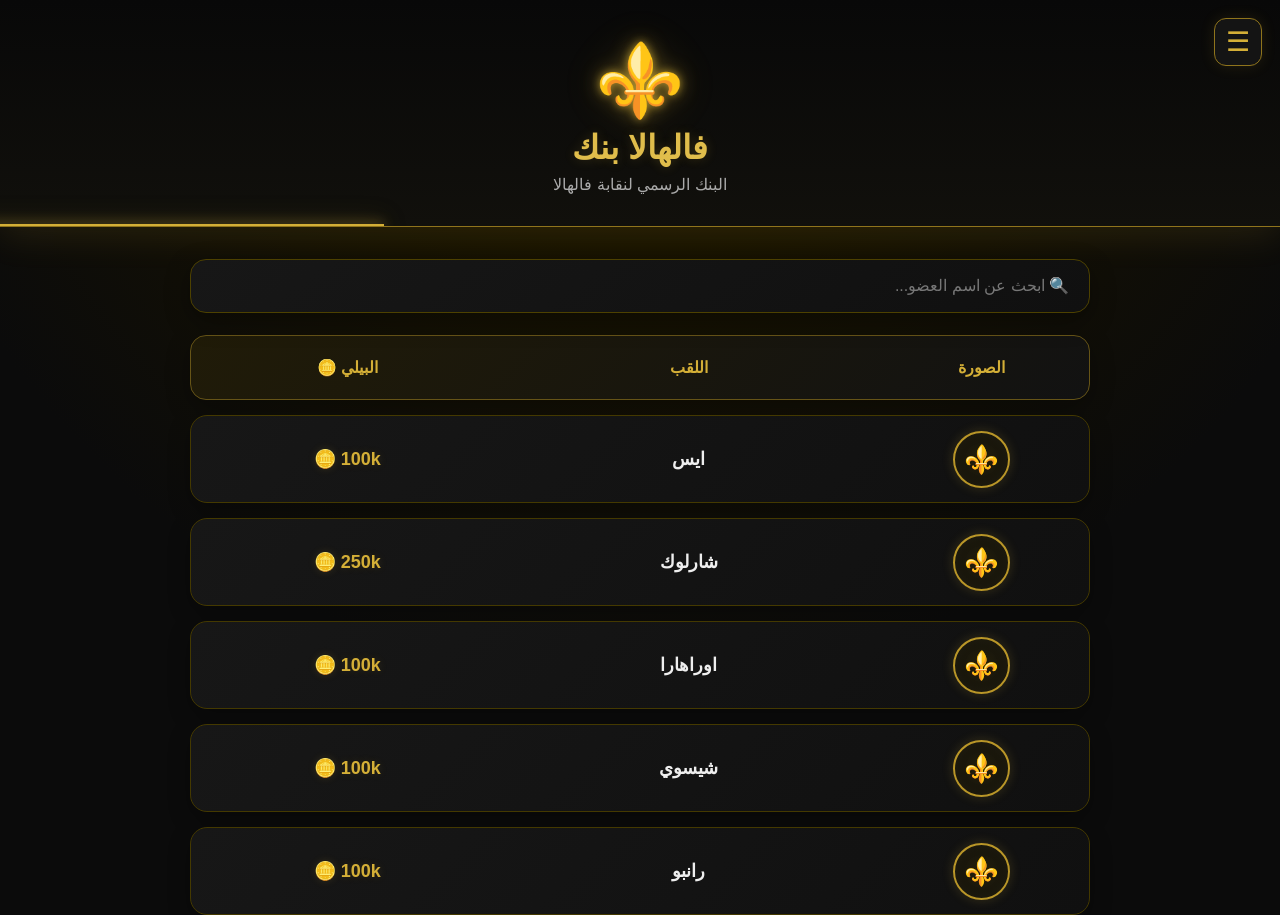
<file: index.html>
<!DOCTYPE html>
<html lang="ar" dir="rtl">

<head>

<meta charset="UTF-8">

<meta
    name="viewport"
    content="width=device-width, initial-scale=1.0"
>

<title>فالهالا بنك</title>

<link rel="stylesheet" href="style.css">

<style>

#memberModal {
    display: none !important;
}

#memberModal.open {
    display: flex !important;
}

.member-image img {
    width: 57px;
    height: 57px;
    object-fit: cover;
    border-radius: 50%;
    border: 2px solid #b99628;
}

.modal-image img {
    width: 100%;
    height: 100%;
    object-fit: cover;
    border-radius: 18px;
}

</style>

</head>


<body>


<!-- =========================
     القائمة
========================= -->

<button
    id="menuBtn"
    class="menu-btn"
    type="button"
>
    ☰
</button>


<div
    id="sideMenu"
    class="side-menu"
>

    <div class="side-menu-title">
        ⚜️ فالهالا
    </div>

    <a
        href="index.html"
        class="side-menu-item"
    >
        🪙 بنك فالهالا
    </a>

    <a
        href="admin.html"
        class="side-menu-item"
    >
        ⚜️ إدارة فالهالا
    </a>

    <a
        href="edit-bank.html"
        class="side-menu-item"
    >
        ⚙️ إدارة تعديل البنك
    </a>

</div>


<!-- =========================
     الرأس
========================= -->

<header class="hero">

    <div class="logo">
        ⚜️
    </div>

    <h1>
        فالهالا بنك
    </h1>

    <p>
        البنك الرسمي لنقابة فالهالا
    </p>

</header>


<main>


<!-- =========================
     البحث
========================= -->

<section class="search-section">

    <input
        type="text"
        id="searchInput"
        placeholder="🔍 ابحث عن اسم العضو..."
        autocomplete="off"
    >

</section>


<!-- =========================
     البنك
========================= -->

<section class="bank-section">

    <div
        class="bank-table"
        id="bankTable"
    >

        <div class="bank-header">

            <div>
                الصورة
            </div>

            <div>
                اللقب
            </div>

            <div>
                البيلي 🪙
            </div>

        </div>


        <div id="membersList"></div>

    </div>

</section>

</main>


<!-- =========================
     نافذة العضو
========================= -->

<div
    id="memberModal"
    class="modal"
>

    <div class="modal-box">

        <button
            id="closeModal"
            class="close-modal"
            type="button"
        >
            ×
        </button>


        <div
            id="modalImage"
            class="modal-image"
        >
            ⚜️
        </div>


        <div class="modal-info">

            <p>

                <strong>
                    اللقب :-
                </strong>

                <span id="modalName">
                    ---
                </span>

            </p>


            <p>

                <strong>
                    الرصيد :-
                </strong>

                <span id="modalMoney">
                    ---
                </span>

            </p>

        </div>


        <!-- =========================
             آخر عمليات الشراء
        ========================= -->

        <div class="transactions">

            <div
                id="transactionsTitle"
                class="transactions-title"
                role="button"
                tabindex="0"
            >

                <span>
                    آخر عمليات الشراء
                </span>

                <span id="arrow">
                    ▼
                </span>

            </div>


            <div
                id="transactionsList"
                class="transactions-list"
            >

                <div class="no-transactions">
                    لا توجد أي عمليات شراء
                </div>

            </div>

        </div>

    </div>

</div>


<script>


/* =====================================
   الأعضاء الأساسيون
===================================== */

const DEFAULT_MEMBERS = {

    "ايس": {
        money: 100,
        image: "⚜️",
        purchases: []
    },

    "شارلوك": {
        money: 250,
        image: "⚜️",
        purchases: []
    },

    "اوراهارا": {
        money: 100,
        image: "⚜️",
        purchases: []
    },

    "شيسوي": {
        money: 100,
        image: "⚜️",
        purchases: []
    },

    "رانبو": {
        money: 100,
        image: "⚜️",
        purchases: []
    }

};


/* =====================================
   قراءة البيانات
===================================== */

let members = {};

try {

    const saved =
        localStorage.getItem(
            "valhallaMembers"
        );


    if (saved) {

        const parsed =
            JSON.parse(saved);


        if (
            parsed &&
            typeof parsed === "object" &&
            !Array.isArray(parsed)
        ) {

            members = parsed;

        }

    }

} catch (error) {

    members = {};

}


/* =====================================
   إصلاح البيانات
===================================== */

Object.keys(members).forEach(
    function(name) {

        if (
            typeof members[name] === "number"
        ) {

            members[name] = {

                money: members[name],

                image: "⚜️",

                purchases: []

            };

        }


        if (
            !members[name] ||
            typeof members[name] !== "object"
        ) {

            delete members[name];

            return;

        }


        if (
            typeof members[name].money !== "number"
        ) {

            members[name].money = 0;

        }


        if (!members[name].image) {

            members[name].image = "⚜️";

        }


        if (
            !Array.isArray(
                members[name].purchases
            )
        ) {

            members[name].purchases = [];

        }

    }
);


/* =====================================
   ضمان وجود الأعضاء الأساسيين
===================================== */

Object.keys(DEFAULT_MEMBERS).forEach(
    function(name) {

        if (!members[name]) {

            members[name] = {

                money:
                    DEFAULT_MEMBERS[name].money,

                image:
                    DEFAULT_MEMBERS[name].image,

                purchases: []

            };

        }

    }
);


/* =====================================
   حفظ البيانات
===================================== */

function saveMembers() {

    localStorage.setItem(
        "valhallaMembers",
        JSON.stringify(members)
    );

}


saveMembers();


/* =====================================
   تنسيق البيلي
===================================== */

function formatMoney(money) {

    money = Number(money) || 0;


    if (money < 1000) {

        return money + "k";

    }


    if (money < 1000000) {

        return cleanNumber(
            money / 1000
        ) + "M";

    }


    return cleanNumber(
        money / 1000000
    ) + "B";

}


function cleanNumber(number) {

    return Number(
        number.toFixed(3)
    ).toString();

}


/* =====================================
   صورة العضو
===================================== */

function createImage(image) {

    if (
        !image ||
        image === "⚜️"
    ) {

        return `
            <div class="member-image">
                <span>⚜️</span>
            </div>
        `;

    }


    return `
        <div class="member-image">
            <img
                src="${image}"
                alt="صورة العضو"
                onerror="this.style.display='none'; this.parentElement.innerHTML='<span>⚜️</span>';"
            >
        </div>
    `;

}


/* =====================================
   حذف عمليات الشراء بعد 24 ساعة
===================================== */

function cleanOldPurchases() {

    const now = Date.now();

    const twentyFourHours =
        24 * 60 * 60 * 1000;

    let changed = false;


    Object.keys(members).forEach(
        function(name) {

            if (
                !Array.isArray(
                    members[name].purchases
                )
            ) {

                members[name].purchases = [];

                changed = true;

                return;

            }


            const oldLength =
                members[name].purchases.length;


            members[name].purchases =
                members[name].purchases.filter(
                    function(purchase) {

                        /*
                         * العمليات القديمة التي
                         * لا تحتوي على وقت تبقى.
                         */

                        if (
                            !purchase.timestamp
                        ) {

                            return true;

                        }


                        return (
                            now -
                            Number(
                                purchase.timestamp
                            )
                        ) < twentyFourHours;

                    }
                );


            if (
                members[name].purchases.length
                !== oldLength
            ) {

                changed = true;

            }

        }
    );


    if (changed) {

        saveMembers();

    }

}


/* =====================================
   عرض الأعضاء
===================================== */

function renderMembers() {

    const list =
        document.getElementById(
            "membersList"
        );


    if (!list) {
        return;
    }


    list.innerHTML = "";


    Object.keys(members).forEach(
        function(name) {

            const member =
                members[name];


            const row =
                document.createElement(
                    "div"
                );


            row.className =
                "member-row";


            row.dataset.name =
                name;


            row.innerHTML = `

                ${createImage(
                    member.image
                )}

                <div class="member-name">
                    ${name}
                </div>

                <div class="member-money">
                    ${formatMoney(
                        member.money
                    )}
                    🪙
                </div>

            `;


            row.onclick =
                function() {

                    openMember(name);

                };


            list.appendChild(row);

        }
    );

}


/* =====================================
   عرض عمليات الشراء
===================================== */

function renderPurchases(member) {

    const list =
        document.getElementById(
            "transactionsList"
        );


    list.innerHTML = "";


    const purchases =
        Array.isArray(member.purchases)
        ? member.purchases
        : [];


    if (purchases.length === 0) {

        list.innerHTML = `
            <div class="no-transactions">
                لا توجد أي عمليات شراء
            </div>
        `;

        return;

    }


    purchases
    .slice()
    .reverse()
    .forEach(
        function(purchase) {

            const item =
                document.createElement(
                    "div"
                );


            item.className =
                "transaction-item";


            item.style.padding =
                "10px";


            item.style.marginBottom =
                "8px";


            item.style.borderBottom =
                "1px solid rgba(212,175,55,0.2)";


            item.innerHTML = `

                <strong>
                    ${purchase.name}
                </strong>

                <br>

                السعر:
                ${formatMoney(
                    purchase.price
                )}
                🪙

                <br>

                <small>
                    ${purchase.date}
                </small>

            `;


            list.appendChild(item);

        }
    );

}


/* =====================================
   فتح العضو
===================================== */

function openMember(name) {

    cleanOldPurchases();


    const member =
        members[name];


    if (!member) {
        return;
    }


    document
    .getElementById(
        "modalName"
    )
    .textContent =
        name;


    document
    .getElementById(
        "modalMoney"
    )
    .textContent =
        formatMoney(
            member.money
        ) + " 🪙";


    /* الصورة */

    const modalImage =
        document.getElementById(
            "modalImage"
        );


    modalImage.innerHTML = "";


    if (
        member.image &&
        member.image !== "⚜️"
    ) {

        const img =
            document.createElement(
                "img"
            );


        img.src =
            member.image;


        img.alt =
            "صورة " + name;


        img.onerror =
            function() {

                modalImage.innerHTML =
                    "⚜️";

            };


        modalImage.appendChild(
            img
        );

    } else {

        modalImage.textContent =
            "⚜️";

    }


    /* عمليات الشراء */

    renderPurchases(member);


    /* فتح النافذة */

    const modal =
        document.getElementById(
            "memberModal"
        );


    modal.classList.add("open");

    modal.style.display = "flex";


    /* العمليات مغلقة بالبداية */

    document
    .getElementById(
        "transactionsList"
    )
    .style.display =
        "none";


    document
    .getElementById(
        "arrow"
    )
    .style.transform =
        "rotate(0deg)";

}


/* =====================================
   إغلاق النافذة
===================================== */

function closeMemberModal() {

    const modal =
        document.getElementById(
            "memberModal"
        );


    modal.classList.remove("open");

    modal.style.display = "none";

}


document
.getElementById(
    "closeModal"
)
.onclick =
    function(event) {

        event.stopPropagation();

        closeMemberModal();

    };


/* الضغط خارج النافذة */

document
.getElementById(
    "memberModal"
)
.onclick =
    function(event) {

        if (
            event.target === this
        ) {

            closeMemberModal();

        }

    };


/* =====================================
   زر آخر عمليات الشراء
===================================== */

const transactionsTitle =
    document.getElementById(
        "transactionsTitle"
    );


const transactionsList =
    document.getElementById(
        "transactionsList"
    );


const arrow =
    document.getElementById(
        "arrow"
    );


transactionsList.style.display =
    "none";


transactionsTitle.onclick =
    function() {

        cleanOldPurchases();


        const memberName =
            document
            .getElementById(
                "modalName"
            )
            .textContent;


        const member =
            members[memberName];


        if (
            transactionsList.style.display ===
            "none"
        ) {

            if (member) {

                renderPurchases(member);

            }


            transactionsList.style.display =
                "block";


            arrow.style.transform =
                "rotate(180deg)";

        } else {

            transactionsList.style.display =
                "none";


            arrow.style.transform =
                "rotate(0deg)";

        }

    };


/* =====================================
   البحث
===================================== */

document
.getElementById(
    "searchInput"
)
.oninput =
    function() {

        const search =
            this.value
            .trim()
            .toLowerCase();


        const rows =
            document.querySelectorAll(
                ".member-row"
            );


        rows.forEach(
            function(row) {

                const name =
                    row.dataset.name
                    .toLowerCase();


                row.style.display =
                    name.includes(search)
                    ? "grid"
                    : "none";

            }
        );

    };


/* =====================================
   القائمة الجانبية
===================================== */

const menuBtn =
    document.getElementById(
        "menuBtn"
    );


const sideMenu =
    document.getElementById(
        "sideMenu"
    );


menuBtn.onclick =
    function(event) {

        event.stopPropagation();

        sideMenu.classList.toggle(
            "active"
        );

    };


sideMenu.onclick =
    function(event) {

        event.stopPropagation();

    };


document.onclick =
    function() {

        sideMenu.classList.remove(
            "active"
        );

    };


/* =====================================
   تنظيف العمليات القديمة
===================================== */

cleanOldPurchases();


/* =====================================
   تشغيل البنك
===================================== */

renderMembers();


</script>

</body>

</html>
</file>
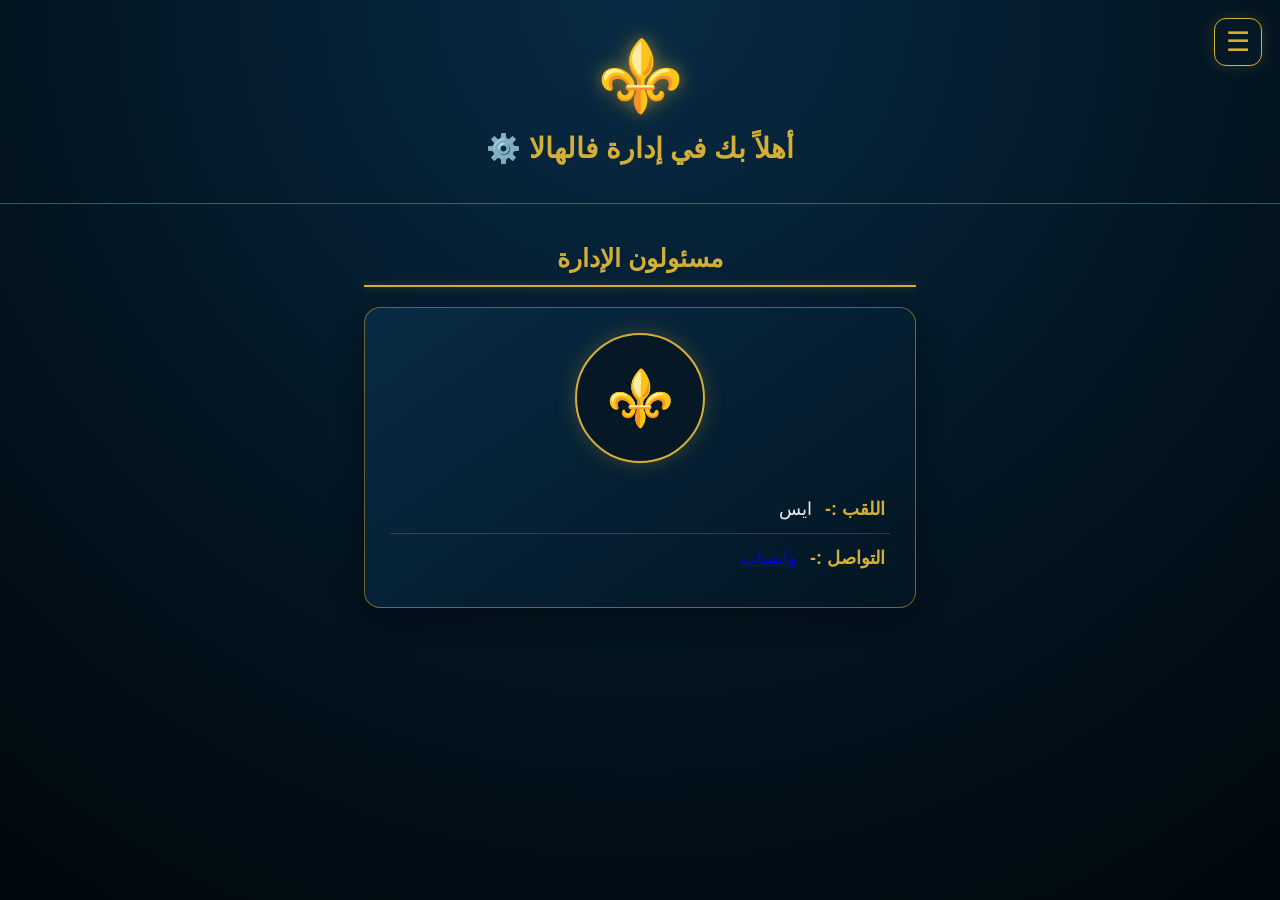
<file: admin.html>
<!DOCTYPE html>
<html lang="ar" dir="rtl">

<head>
    <meta charset="UTF-8">
    <meta name="viewport" content="width=device-width, initial-scale=1.0">

    <title>إدارة فالهالا</title>

    <link rel="stylesheet" href="admin-style.css">
</head>

<body>


    <!-- =========================
         زر القائمة
    ========================== -->

    <button id="adminMenuBtn" class="admin-menu-btn" type="button">
        ☰
    </button>


    <!-- =========================
         القائمة
    ========================== -->

    <div id="adminSideMenu" class="admin-side-menu">

        <div class="admin-side-menu-title">
            ⚜️ فالهالا
        </div>

        <a href="index.html" class="admin-side-menu-item">
            🪙 بنك فالهالا
        </a>

        <a href="admin.html" class="admin-side-menu-item">
            ⚜️ إدارة فالهالا
        </a>

        <a href="edit-bank.html" class="admin-side-menu-item">
            ⚙️ إدارة تعديل البنك
        </a>

    </div>


    <!-- =========================
         الترحيب
    ========================== -->

    <header class="admin-hero">

        <div class="admin-logo">
            ⚜️
        </div>

        <h1>
            أهلاً بك في إدارة فالهالا ⚙️
        </h1>

    </header>


    <!-- =========================
         المحتوى
    ========================== -->

    <main>

        <!-- =========================
             مسؤولون الإدارة
        ========================== -->

        <section class="admins-section">

            <h2>
                مسئولون الإدارة
            </h2>


            <div class="admin-card">

                <div class="admin-image">
                    ⚜️
                </div>


                <div class="admin-info">

                    <p>
                        <strong>اللقب :-</strong>
                        <span>ايس</span>
                    </p>

                    <p>
                        <strong>التواصل :-</strong>
                        <a href="https://wa.me/9647714888752"
                           target="_blank"
                           rel="noopener noreferrer">
                            واتساب
                        </a>
                    </p>

                </div>

            </div>

        </section>

    </main>


    <!-- =========================
         تشغيل القائمة
    ========================== -->

    <script>

        const adminMenuBtn =
            document.getElementById("adminMenuBtn");

        const adminSideMenu =
            document.getElementById("adminSideMenu");


        adminMenuBtn.addEventListener("click", function(event) {

            event.stopPropagation();

            adminSideMenu.classList.toggle("active");

        });


        adminSideMenu.addEventListener("click", function(event) {

            event.stopPropagation();

        });


        document.addEventListener("click", function() {

            adminSideMenu.classList.remove("active");

        });

    </script>

</body>

</html>
</file>
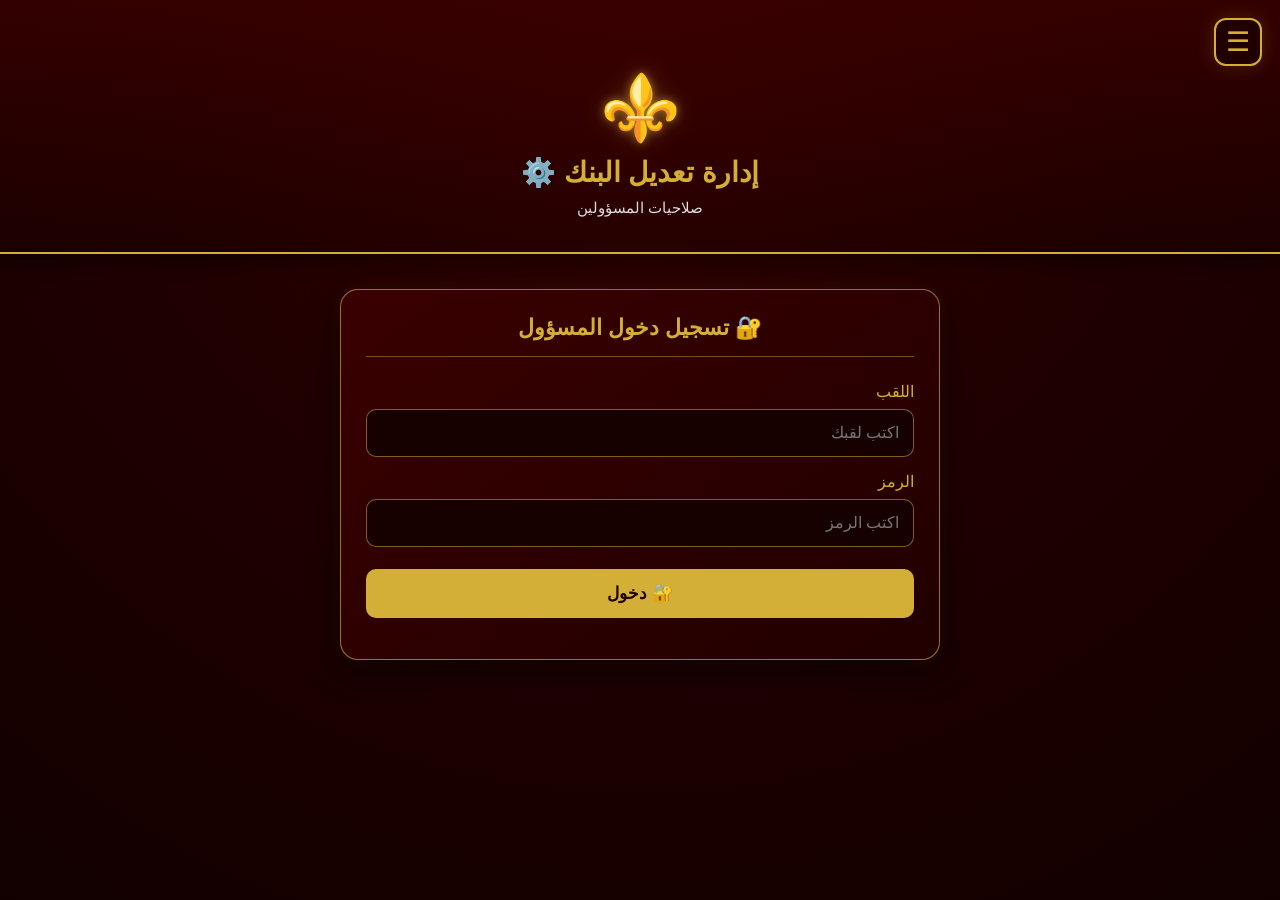
<file: edit-bank.html>
<!DOCTYPE html>
<html lang="ar" dir="rtl">

<head>

    <meta charset="UTF-8">

    <meta
        name="viewport"
        content="width=device-width, initial-scale=1.0"
    >

    <title>
        إدارة تعديل البنك
    </title>

    <link
        rel="stylesheet"
        href="edit-bank-style.css"
    >

</head>

<body>


<button
    id="menuBtn"
    class="menu-btn"
    type="button"
>
    ☰
</button>


<div
    id="sideMenu"
    class="side-menu"
>

    <div class="side-menu-title">
        ⚜️ فالهالا
    </div>

    <a
        href="index.html"
        class="side-menu-item"
    >
        🪙 بنك فالهالا
    </a>

    <a
        href="admin.html"
        class="side-menu-item"
    >
        ⚜️ إدارة فالهالا
    </a>

    <a
        href="edit-bank.html"
        class="side-menu-item"
    >
        ⚙️ إدارة تعديل البنك
    </a>

</div>


<header class="hero">

    <div class="logo">
        ⚜️
    </div>

    <h1>
        إدارة تعديل البنك ⚙️
    </h1>

    <p>
        صلاحيات المسؤولين
    </p>

</header>


<main>


<!-- =====================================
     تسجيل الدخول
===================================== -->

<section
    id="loginSection"
    class="edit-section"
>

    <h2>
        🔐 تسجيل دخول المسؤول
    </h2>


    <label for="adminName">
        اللقب
    </label>

    <input
        type="text"
        id="adminName"
        placeholder="اكتب لقبك"
        autocomplete="off"
    >


    <label for="adminCode">
        الرمز
    </label>

    <input
        type="password"
        id="adminCode"
        placeholder="اكتب الرمز"
        autocomplete="off"
    >


    <button
        id="loginBtn"
        class="purchase-button"
        type="button"
    >
        🔐 دخول
    </button>


    <p
        id="loginMessage"
        style="
            text-align:center;
            margin-top:15px;
            color:#d4af37;
        "
    ></p>

</section>


<div
    id="bankControls"
    style="display:none;"
>


<!-- =====================================
     إضافة عضو
===================================== -->

<section class="edit-section">

    <h2>
        👤 إضافة عضو
    </h2>


    <label for="newMemberName">
        لقب العضو
    </label>

    <input
        type="text"
        id="newMemberName"
        placeholder="مثال: لوفي"
        autocomplete="off"
    >


    <label for="newMemberMoney">
        الرصيد الابتدائي
    </label>

    <input
        type="number"
        id="newMemberMoney"
        placeholder="مثال: 100"
        min="0"
    >


    <label for="newMemberImage">
        صورة العضو 📷
    </label>

    <!-- اختيار صورة من الجهاز -->
    <input
        type="file"
        id="newMemberImage"
        accept="image/*"
    >


    <button
        id="addMember"
        class="purchase-button"
        type="button"
    >
        ➕ إضافة العضو
    </button>


    <p
        style="
            text-align:center;
            color:#aaa;
            margin-top:15px;
            font-size:14px;
        "
    >
        اختر صورة العضو من جهازك.
        <br>
        إذا لم تختر صورة سيتم وضع ⚜️ تلقائياً.
    </p>

</section>


<!-- =====================================
     حذف عضو
===================================== -->

<section class="edit-section">

    <h2>
        🗑️ حذف عضو
    </h2>


    <label for="deleteMember">
        اختر العضو
    </label>


    <select id="deleteMember"></select>


    <button
        id="deleteMemberBtn"
        class="purchase-button"
        type="button"
    >
        🗑️ حذف العضو
    </button>


    <p
        style="
            text-align:center;
            color:#aaa;
            margin-top:15px;
            font-size:14px;
        "
    >
        ⚠️ حذف العضو يحذف رصيده
        وعمليات الشراء الخاصة به.
    </p>

</section>


<!-- =====================================
     تعديل البيلي
===================================== -->

<section class="edit-section">

    <h2>
        🪙 تعديل البيلي
    </h2>


    <label for="memberSelect">
        اختر العضو
    </label>


    <select id="memberSelect"></select>


    <label for="moneyAmount">
        المبلغ
    </label>


    <input
        type="number"
        id="moneyAmount"
        placeholder="مثال: 50"
        min="1"
    >


    <div class="money-buttons">

        <button
            id="addMoney"
            type="button"
        >
            ➕ إضافة بيلي
        </button>


        <button
            id="removeMoney"
            type="button"
        >
            ➖ خصم بيلي
        </button>

    </div>

</section>


<!-- =====================================
     المشتريات
===================================== -->

<section class="edit-section">

    <h2>
        🛒 إضافة عملية شراء
    </h2>


    <label for="purchaseMember">
        اختر العضو
    </label>


    <select id="purchaseMember"></select>


    <label for="purchaseName">
        اسم المشتريات
    </label>


    <input
        type="text"
        id="purchaseName"
        placeholder="مثال: رتبة VIP"
    >


    <label for="purchasePrice">
        السعر
    </label>


    <input
        type="number"
        id="purchasePrice"
        placeholder="مثال: 50"
        min="1"
    >


    <button
        id="addPurchase"
        class="purchase-button"
        type="button"
    >
        🛒 إضافة العملية
    </button>

</section>


</div>

</main>


<script>


/* =====================================
   المسؤولون
===================================== */

const ADMINS = {

    "ايس": "4608",

    "شارلوك": "1324",

    "شيسوي": "4321"

};


/* =====================================
   الأعضاء الأساسيون
===================================== */

const DEFAULT_MEMBERS = {

    "ايس": {
        money: 100,
        image: "⚜️",
        purchases: []
    },

    "شارلوك": {
        money: 250,
        image: "⚜️",
        purchases: []
    },

    "اوراهارا": {
        money: 100,
        image: "⚜️",
        purchases: []
    },

    "شيسوي": {
        money: 100,
        image: "⚜️",
        purchases: []
    },

    "رانبو": {
        money: 100,
        image: "⚜️",
        purchases: []
    }

};


/* =====================================
   تحميل البيانات
===================================== */

let members = null;


try {

    members =
        JSON.parse(
            localStorage.getItem(
                "valhallaMembers"
            )
        );

} catch (error) {

    members = null;

}


if (
    !members ||
    typeof members !== "object" ||
    Array.isArray(members)
) {

    members = {};

}


/* =====================================
   إعادة الأعضاء الأساسيين
===================================== */

Object.keys(DEFAULT_MEMBERS).forEach(
    function(name) {

        if (!members[name]) {

            members[name] = {
                ...DEFAULT_MEMBERS[name]
            };

        }

    }
);


/* =====================================
   إصلاح البيانات
===================================== */

Object.keys(members).forEach(
    function(name) {

        if (
            typeof members[name] === "number"
        ) {

            members[name] = {

                money:
                    members[name],

                image:
                    "⚜️",

                purchases:
                    []

            };

        }


        if (
            !members[name] ||
            typeof members[name] !== "object"
        ) {

            delete members[name];

            return;

        }


        if (
            typeof members[name].money !==
            "number"
        ) {

            members[name].money = 0;

        }


        if (!members[name].image) {

            members[name].image =
                "⚜️";

        }


        if (
            !Array.isArray(
                members[name].purchases
            )
        ) {

            members[name].purchases = [];

        }

    }
);


/* =====================================
   حفظ
===================================== */

function saveMembers() {

    localStorage.setItem(
        "valhallaMembers",
        JSON.stringify(members)
    );

}


saveMembers();


/* =====================================
   تحديث القوائم
===================================== */

function updateMemberSelects() {

    const selects = [

        document.getElementById(
            "memberSelect"
        ),

        document.getElementById(
            "purchaseMember"
        ),

        document.getElementById(
            "deleteMember"
        )

    ];


    selects.forEach(
        function(select) {

            if (!select) {
                return;
            }


            select.innerHTML = "";


            Object.keys(members).forEach(
                function(name) {

                    const option =
                        document.createElement(
                            "option"
                        );


                    option.value =
                        name;


                    option.textContent =
                        name;


                    select.appendChild(
                        option
                    );

                }
            );

        }
    );

}


/* =====================================
   تسجيل الدخول
===================================== */

const loginBtn =
    document.getElementById(
        "loginBtn"
    );


const loginSection =
    document.getElementById(
        "loginSection"
    );


const bankControls =
    document.getElementById(
        "bankControls"
    );


const loginMessage =
    document.getElementById(
        "loginMessage"
    );


loginBtn.addEventListener(
    "click",
    function() {

        const name =
            document
            .getElementById(
                "adminName"
            )
            .value
            .trim();


        const code =
            document
            .getElementById(
                "adminCode"
            )
            .value
            .trim();


        if (
            ADMINS[name] &&
            ADMINS[name] === code
        ) {

            loginSection.style.display =
                "none";


            bankControls.style.display =
                "block";


            updateMemberSelects();


            loginMessage.textContent = "";


        } else {

            loginMessage.textContent =
                "❌ اللقب أو الرمز غير صحيح";

        }

    }
);


/* =====================================
   تحويل الصورة إلى Base64
===================================== */

function readImageAsDataURL(file) {

    return new Promise(
        function(resolve, reject) {

            if (!file) {

                resolve("⚜️");

                return;

            }


            const reader =
                new FileReader();


            reader.onload =
                function(event) {

                    resolve(
                        event.target.result
                    );

                };


            reader.onerror =
                function() {

                    reject(
                        new Error(
                            "تعذر قراءة الصورة"
                        )
                    );

                };


            reader.readAsDataURL(file);

        }
    );

}


/* =====================================
   إضافة عضو
===================================== */

document
.getElementById("addMember")
.addEventListener(
    "click",
    async function() {

        const name =
            document
            .getElementById(
                "newMemberName"
            )
            .value
            .trim();


        const money =
            Number(
                document
                .getElementById(
                    "newMemberMoney"
                )
                .value
            );


        const imageFile =
            document
            .getElementById(
                "newMemberImage"
            )
            .files[0];


        if (!name) {

            alert(
                "❌ اكتب لقب العضو"
            );

            return;

        }


        if (members[name]) {

            alert(
                "❌ هذا العضو موجود بالفعل"
            );

            return;

        }


        if (
            isNaN(money) ||
            money < 0
        ) {

            alert(
                "❌ اكتب رصيد صحيح"
            );

            return;

        }


        let image = "⚜️";


        try {

            image =
                await readImageAsDataURL(
                    imageFile
                );

        } catch (error) {

            alert(
                "❌ حدث خطأ أثناء قراءة الصورة"
            );

            return;

        }


        members[name] = {

            money: money,

            image: image,

            purchases: []

        };


        saveMembers();

        updateMemberSelects();


        document
        .getElementById(
            "newMemberName"
        )
        .value = "";


        document
        .getElementById(
            "newMemberMoney"
        )
        .value = "";


        document
        .getElementById(
            "newMemberImage"
        )
        .value = "";


        alert(
            "✅ تمت إضافة العضو\n\n" +
            "اللقب: " +
            name
        );

    }
);


/* =====================================
   حذف عضو
===================================== */

document
.getElementById(
    "deleteMemberBtn"
)
.addEventListener(
    "click",
    function() {

        const name =
            document
            .getElementById(
                "deleteMember"
            )
            .value;


        if (!name) {

            alert(
                "❌ لا يوجد عضو محدد"
            );

            return;

        }


        if (
            !confirm(
                "⚠️ هل أنت متأكد من حذف " +
                name +
                "؟\n\n" +
                "سيتم حذف رصيده وعمليات الشراء الخاصة به."
            )
        ) {

            return;

        }


        delete members[name];


        saveMembers();

        updateMemberSelects();


        alert(
            "✅ تم حذف العضو " +
            name
        );

    }
);


/* =====================================
   إضافة بيلي
===================================== */

document
.getElementById(
    "addMoney"
)
.addEventListener(
    "click",
    function() {

        const member =
            document
            .getElementById(
                "memberSelect"
            )
            .value;


        const amount =
            Number(
                document
                .getElementById(
                    "moneyAmount"
                )
                .value
            );


        if (
            !amount ||
            amount <= 0
        ) {

            alert(
                "❌ اكتب مبلغ صحيح"
            );

            return;

        }


        if (!members[member]) {

            alert(
                "❌ العضو غير موجود"
            );

            return;

        }


        members[member].money +=
            amount;


        saveMembers();


        alert(
            "✅ تم إضافة " +
            amount +
            "k بيلي إلى " +
            member
        );


        document
        .getElementById(
            "moneyAmount"
        )
        .value = "";

    }
);


/* =====================================
   خصم بيلي
===================================== */

document
.getElementById(
    "removeMoney"
)
.addEventListener(
    "click",
    function() {

        const member =
            document
            .getElementById(
                "memberSelect"
            )
            .value;


        const amount =
            Number(
                document
                .getElementById(
                    "moneyAmount"
                )
                .value
            );


        if (
            !amount ||
            amount <= 0
        ) {

            alert(
                "❌ اكتب مبلغ صحيح"
            );

            return;

        }


        if (!members[member]) {

            alert(
                "❌ العضو غير موجود"
            );

            return;

        }


        if (
            members[member].money <
            amount
        ) {

            alert(
                "❌ رصيد " +
                member +
                " لا يكفي"
            );

            return;

        }


        members[member].money -=
            amount;


        saveMembers();


        alert(
            "✅ تم خصم " +
            amount +
            "k بيلي من " +
            member
        );


        document
        .getElementById(
            "moneyAmount"
        )
        .value = "";

    }
);


/* =====================================
   إضافة عملية شراء
===================================== */

document
.getElementById(
    "addPurchase"
)
.addEventListener(
    "click",
    function() {

        const member =
            document
            .getElementById(
                "purchaseMember"
            )
            .value;


        const name =
            document
            .getElementById(
                "purchaseName"
            )
            .value
            .trim();


        const price =
            Number(
                document
                .getElementById(
                    "purchasePrice"
                )
                .value
            );


        if (
            !name ||
            !price ||
            price <= 0
        ) {

            alert(
                "❌ أدخل اسم المشتريات والسعر"
            );

            return;

        }


        if (!members[member]) {

            alert(
                "❌ العضو غير موجود"
            );

            return;

        }


        if (
            members[member].money <
            price
        ) {

            alert(
                "❌ رصيد " +
                member +
                " لا يكفي"
            );

            return;

        }


        members[member].money -=
            price;


        if (
            !Array.isArray(
                members[member].purchases
            )
        ) {

            members[member].purchases = [];

        }


        members[member].purchases.push({

            name: name,

            price: price,

            date:
                new Date()
                .toLocaleDateString(
                    "ar-IQ"
                ),

            timestamp:
                Date.now()

        });


        saveMembers();


        alert(
            "✅ تمت عملية الشراء\n\n" +
            "العضو: " +
            member +
            "\n" +
            "المشتريات: " +
            name +
            "\n" +
            "السعر: " +
            price +
            "k"
        );


        document
        .getElementById(
            "purchaseName"
        )
        .value = "";


        document
        .getElementById(
            "purchasePrice"
        )
        .value = "";

    }
);


/* =====================================
   القائمة
===================================== */

const menuBtn =
    document.getElementById(
        "menuBtn"
    );


const sideMenu =
    document.getElementById(
        "sideMenu"
    );


menuBtn.addEventListener(
    "click",
    function(event) {

        event.stopPropagation();

        sideMenu.classList.toggle(
            "active"
        );

    }
);


sideMenu.addEventListener(
    "click",
    function(event) {

        event.stopPropagation();

    }
);


document.addEventListener(
    "click",
    function() {

        sideMenu.classList.remove(
            "active"
        );

    }
);

</script>

</body>

</html>
</file>
<file: style.css>
/* =========================
   الأساس
========================= */

* {
    box-sizing: border-box;
    margin: 0;
    padding: 0;
}

html {
    scroll-behavior: smooth;
}

body {
    min-height: 100vh;
    font-family: Arial, sans-serif;
    color: #fff;
    overflow-x: hidden;

    background:
        radial-gradient(circle at 50% -10%, #4a3900 0%, #181300 25%, #0b0b0b 65%);

    position: relative;
}


/* =========================
   شرارات الخلفية
========================= */

body::before,
body::after {
    content: "";
    position: fixed;

    width: 4px;
    height: 4px;

    background: #d4af37;

    border-radius: 50%;

    box-shadow:
        8vw 15vh #d4af37,
        18vw 70vh #9f8225,
        30vw 25vh #d4af37,
        43vw 85vh #b89428,
        55vw 18vh #d4af37,
        68vw 65vh #d4af37,
        78vw 30vh #a88727,
        90vw 78vh #d4af37,
        95vw 12vh #d4af37;

    opacity: 0.45;

    animation: sparkleMove 7s ease-in-out infinite alternate;

    pointer-events: none;

    z-index: -1;
}

body::after {
    width: 2px;
    height: 2px;

    opacity: 0.7;

    animation-duration: 11s;
    animation-direction: alternate-reverse;

    box-shadow:
        12vw 40vh #d4af37,
        24vw 90vh #d4af37,
        37vw 12vh #a88727,
        49vw 55vh #d4af37,
        63vw 92vh #d4af37,
        72vw 10vh #d4af37,
        84vw 48vh #a88727,
        97vw 65vh #d4af37;
}

@keyframes sparkleMove {

    from {
        transform: translateY(0);
        opacity: 0.25;
    }

    to {
        transform: translateY(-18px);
        opacity: 0.65;
    }

}


/* =========================
   الرأس
========================= */

.hero {
    position: relative;

    text-align: center;

    padding: 38px 20px 32px;

    background:
        linear-gradient(
            180deg,
            #080808,
            #11100c
        );

    border-bottom: 1px solid #8f741c;

    box-shadow:
        0 8px 35px rgba(212, 175, 55, 0.12);

    overflow: hidden;
}

.hero::after {
    content: "";

    position: absolute;

    bottom: 0;
    left: -30%;

    width: 60%;
    height: 2px;

    background: #d4af37;

    box-shadow:
        0 0 12px #d4af37,
        0 0 25px rgba(212, 175, 55, 0.6);

    animation: goldLine 6s linear infinite;
}

@keyframes goldLine {

    from {
        left: -60%;
    }

    to {
        left: 110%;
    }

}


/* =========================
   الشعار
========================= */

.logo {
    display: inline-block;

    font-size: 72px;

    color: #d4af37;

    margin-bottom: 5px;

    text-shadow:
        0 0 8px rgba(212, 175, 55, 0.7),
        0 0 20px rgba(212, 175, 55, 0.45),
        0 0 45px rgba(212, 175, 55, 0.2);

    animation: logoGlow 3s ease-in-out infinite alternate;
}

@keyframes logoGlow {

    from {
        transform: scale(1);

        text-shadow:
            0 0 8px rgba(212, 175, 55, 0.5),
            0 0 20px rgba(212, 175, 55, 0.3);
    }

    to {
        transform: scale(1.04);

        text-shadow:
            0 0 12px rgba(212, 175, 55, 0.9),
            0 0 30px rgba(212, 175, 55, 0.55);
    }

}

.hero h1 {
    color: #e0bd4b;

    font-size: 33px;

    margin-bottom: 8px;

    text-shadow:
        0 0 12px rgba(212, 175, 55, 0.2);
}

.hero p {
    color: #aaa;

    font-size: 16px;
}


/* =========================
   البحث
========================= */

.search-section {
    width: 90%;
    max-width: 900px;

    margin: 32px auto 22px;

    position: relative;
}

#searchInput {
    width: 100%;

    padding: 17px 20px;

    background:
        linear-gradient(
            145deg,
            #171717,
            #101010
        );

    color: #fff;

    font-size: 16px;

    border: 1px solid #4d4100;

    border-radius: 16px;

    outline: none;

    box-shadow:
        0 8px 25px rgba(0, 0, 0, 0.35);

    transition: 0.3s;
}

#searchInput:focus {
    border-color: #d4af37;

    box-shadow:
        0 0 0 2px rgba(212, 175, 55, 0.08),
        0 0 25px rgba(212, 175, 55, 0.18);
}

#searchInput::placeholder {
    color: #777;
}


/* =========================
   البنك
========================= */

.bank-section {
    width: 90%;
    max-width: 900px;

    margin: auto;
}

.bank-table {
    width: 100%;
}


/* =========================
   رأس الجدول
========================= */

.bank-header {
    display: grid;

    grid-template-columns:
        1fr
        2fr
        1.5fr;

    align-items: center;

    min-height: 65px;

    margin-bottom: 15px;

    padding: 10px;

    background:
        linear-gradient(
            135deg,
            #201b08,
            #121212
        );

    border: 1px solid #665417;

    border-radius: 16px;

    color: #d4af37;

    font-weight: bold;

    text-align: center;

    box-shadow:
        0 8px 25px rgba(0, 0, 0, 0.3);
}


/* =========================
   بطاقات الأعضاء
========================= */

.member-row {
    position: relative;

    display: grid;

    grid-template-columns:
        1fr
        2fr
        1.5fr;

    align-items: center;

    min-height: 88px;

    margin-bottom: 15px;

    padding: 10px;

    background:
        linear-gradient(
            135deg,
            #171717,
            #101010
        );

    border: 1px solid #443900;

    border-radius: 17px;

    text-align: center;

    cursor: pointer;

    overflow: hidden;

    box-shadow:
        0 8px 22px rgba(0, 0, 0, 0.28);

    transition:
        transform 0.25s ease,
        border-color 0.25s ease,
        box-shadow 0.25s ease;
}

.member-row::after {
    content: "";

    position: absolute;

    top: 0;
    left: -120%;

    width: 70%;
    height: 100%;

    background:
        linear-gradient(
            90deg,
            transparent,
            rgba(212, 175, 55, 0.08),
            transparent
        );

    transform: skewX(-20deg);

    transition: 0.6s;
}

.member-row:hover::after {
    left: 140%;
}

.member-row:hover {
    transform: translateY(-3px);

    border-color: #a98a25;

    box-shadow:
        0 10px 30px rgba(212, 175, 55, 0.12),
        0 0 15px rgba(212, 175, 55, 0.06);
}

.member-row:active {
    transform: scale(0.985);
}

.member-row:last-child {
    margin-bottom: 0;
}


/* =========================
   صورة العضو
========================= */

.member-image {
    display: flex;

    align-items: center;
    justify-content: center;
}

.member-image span {
    width: 57px;
    height: 57px;

    display: flex;

    align-items: center;
    justify-content: center;

    border-radius: 50%;

    background:
        radial-gradient(
            circle,
            #25200b,
            #0d0d0d
        );

    border: 2px solid #b99628;

    font-size: 28px;

    box-shadow:
        0 0 12px rgba(212, 175, 55, 0.2),
        inset 0 0 12px rgba(212, 175, 55, 0.08);

    transition: 0.3s;
}

.member-row:hover .member-image span {
    border-color: #d4af37;

    box-shadow:
        0 0 18px rgba(212, 175, 55, 0.4);
}


/* =========================
   الاسم
========================= */

.member-name {
    color: #eee;

    font-size: 18px;

    font-weight: bold;

    transition: 0.25s;
}

.member-row:hover .member-name {
    color: #e0bd4b;
}


/* =========================
   الرصيد
========================= */

.member-money {
    color: #d4af37;

    font-size: 18px;

    font-weight: bold;

    text-shadow:
        0 0 8px rgba(212, 175, 55, 0.15);
}


/* =========================
   النافذة
========================= */

.modal {
    position: fixed;

    inset: 0;

    display: none;

    align-items: center;
    justify-content: center;

    padding: 20px;

    background:
        rgba(0, 0, 0, 0.84);

    backdrop-filter: blur(5px);

    z-index: 9999;
}


/* =========================
   إصلاح ظهور النافذة
========================= */

.modal.active {
    display: flex;
}


/* =========================
   صندوق التفاصيل
========================= */

.modal-box {
    position: relative;

    width: 100%;
    max-width: 450px;

    max-height: 90vh;

    overflow-y: auto;

    padding: 30px 25px;

    background:
        linear-gradient(
            145deg,
            #191919,
            #0e0e0e
        );

    border: 1px solid #a88727;

    border-radius: 22px;

    box-shadow:
        0 0 40px rgba(212, 175, 55, 0.18),
        0 20px 60px rgba(0, 0, 0, 0.6);

    animation: modalOpen 0.25s ease;
}

@keyframes modalOpen {

    from {
        opacity: 0;
        transform: scale(0.92) translateY(10px);
    }

    to {
        opacity: 1;
        transform: scale(1) translateY(0);
    }

}


/* =========================
   زر الإغلاق
========================= */

.close-modal {
    position: absolute;

    top: 12px;
    left: 15px;

    width: 40px;
    height: 40px;

    border: 1px solid #4d4100;

    border-radius: 50%;

    background: #171717;

    color: #d4af37;

    font-size: 28px;

    line-height: 35px;

    cursor: pointer;

    transition: 0.25s;
}

.close-modal:hover {
    background: #d4af37;

    color: #111;

    box-shadow:
        0 0 15px rgba(212, 175, 55, 0.35);
}


/* =========================
   صورة التفاصيل
========================= */

.modal-image {
    width: 240px;
    height: 240px;

    margin: 5px auto 25px;

    display: flex;

    align-items: center;
    justify-content: center;

    background:
        radial-gradient(
            circle,
            #292208,
            #0c0c0c 70%
        );

    border: 2px solid #d4af37;

    border-radius: 20px;

    font-size: 110px;

    box-shadow:
        0 0 25px rgba(212, 175, 55, 0.2);

    animation: imageGlow 3s ease-in-out infinite alternate;
}

@keyframes imageGlow {

    from {
        box-shadow:
            0 0 15px rgba(212, 175, 55, 0.15);
    }

    to {
        box-shadow:
            0 0 30px rgba(212, 175, 55, 0.3);
    }

}


/* =========================
   معلومات العضو
========================= */

.modal-info {
    margin-bottom: 24px;
}

.modal-info p {
    display: flex;

    justify-content: space-between;
    align-items: center;

    gap: 15px;

    padding: 14px 15px;

    margin-bottom: 10px;

    background: #171717;

    border: 1px solid #3e350b;

    border-radius: 13px;
}

.modal-info strong {
    color: #d4af37;
}

.modal-info span {
    color: #fff;

    font-weight: bold;
}


/* =========================
   آخر عمليات الشراء
========================= */

.transactions {
    margin-top: 10px;
}

.transactions-title {
    width: 100%;

    display: flex;

    align-items: center;
    justify-content: space-between;

    padding: 16px;

    background:
        linear-gradient(
            135deg,
            #241f0b,
            #151515
        );

    border: 1px solid #8f741c;

    border-radius: 13px;

    color: #d4af37;

    font-size: 17px;

    font-weight: bold;

    cursor: pointer;

    user-select: none;

    transition: 0.25s;
}

.transactions-title:hover {
    border-color: #d4af37;

    box-shadow:
        0 0 15px rgba(212, 175, 55, 0.1);
}

#arrow {
    font-size: 15px;

    transition: transform 0.2s;
}


/* =========================
   قائمة المشتريات
========================= */

.transactions-list {
    display: block;

    margin-top: 8px;

    padding: 18px;

    background: #101010;

    border: 1px solid #393000;

    border-radius: 13px;

    text-align: center;
}

.no-transactions {
    color: #777;

    font-size: 15px;
}


/* =========================
   الجوال
========================= */

@media (max-width: 600px) {

    .hero {
        padding: 28px 15px;
    }

    .logo {
        font-size: 60px;
    }

    .hero h1 {
        font-size: 27px;
    }

    .hero p {
        font-size: 14px;
    }

    .bank-header,
    .member-row {
        grid-template-columns:
            1fr
            2fr
            1.5fr;
    }

    .member-image span {
        width: 50px;
        height: 50px;

        font-size: 25px;
    }

    .member-name,
    .member-money {
        font-size: 16px;
    }

    .modal-box {
        max-width: 400px;

        padding: 25px 18px;
    }

    .modal-image {
        width: 210px;
        height: 210px;

        font-size: 95px;
    }

}


/* =========================
   زر القائمة ☰
========================= */

.menu-btn {
    position: fixed;

    top: 18px;
    right: 18px;

    width: 48px;
    height: 48px;

    display: flex;
    align-items: center;
    justify-content: center;

    background: #141414;

    border: 1px solid #8f741c;

    border-radius: 12px;

    color: #d4af37;

    font-size: 27px;

    cursor: pointer;

    z-index: 10001;

    box-shadow:
        0 0 15px rgba(212, 175, 55, 0.12);

    transition: 0.25s;
}

.menu-btn:hover {
    background: #211d0b;

    border-color: #d4af37;

    box-shadow:
        0 0 20px rgba(212, 175, 55, 0.25);
}


/* =========================
   القائمة الجانبية
========================= */

.side-menu {
    position: fixed;

    top: 76px;
    right: 18px;

    width: 230px;

    padding: 10px;

    background:
        linear-gradient(
            145deg,
            #191919,
            #0d0d0d
        );

    border: 1px solid #8f741c;

    border-radius: 16px;

    box-shadow:
        0 15px 40px rgba(0, 0, 0, 0.6),
        0 0 25px rgba(212, 175, 55, 0.12);

    z-index: 10000;

    opacity: 0;

    visibility: hidden;

    transform: translateY(-10px) scale(0.96);

    transition:
        opacity 0.2s ease,
        transform 0.2s ease,
        visibility 0.2s;
}

.side-menu.active {
    opacity: 1;

    visibility: visible;

    transform: translateY(0) scale(1);
}


/* =========================
   عنوان القائمة
========================= */

.side-menu-title {
    padding: 13px 12px;

    margin-bottom: 5px;

    color: #d4af37;

    font-size: 17px;

    font-weight: bold;

    text-align: center;

    border-bottom: 1px solid #40370c;
}


/* =========================
   عناصر القائمة
========================= */

.side-menu-item {
    display: block;

    padding: 14px 12px;

    margin: 5px 0;

    color: #ddd;

    text-decoration: none;

    border-radius: 10px;

    cursor: pointer;

    transition: 0.2s;
}

.side-menu-item:hover {
    background: #211d0b;

    color: #d4af37;

    padding-right: 17px;
}


/* =========================
   الجوال
========================= */

@media (max-width: 600px) {

    .menu-btn {
        top: 14px;
        right: 14px;

        width: 45px;
        height: 45px;
    }

    .side-menu {
        top: 68px;
        right: 14px;

        width: 215px;
    }

}
</file>
<file: admin-style.css>
* {
    box-sizing: border-box;
    margin: 0;
    padding: 0;
}

body {
    min-height: 100vh;

    font-family: Arial, sans-serif;

    color: #eee;

    background:
        radial-gradient(
            circle at top,
            #082b45,
            #031522 55%,
            #01080d
        );

    padding-bottom: 40px;
}


/* =========================
   الرأس
========================= */

.admin-hero {
    text-align: center;

    padding: 35px 20px 30px;

    border-bottom: 1px solid rgba(212, 175, 55, 0.4);
}


.admin-logo {
    font-size: 70px;

    color: #d4af37;

    margin-bottom: 15px;

    text-shadow:
        0 0 15px rgba(212, 175, 55, 0.5),
        0 0 30px rgba(212, 175, 55, 0.25);
}


.admin-hero h1 {
    color: #d4af37;

    font-size: 28px;

    margin-bottom: 8px;
}


.admin-hero p {
    color: #aaa;

    font-size: 16px;
}


/* =========================
   المحتوى
========================= */

main {
    width: min(600px, 92%);

    margin: 35px auto;
}


/* =========================
   مربعات التحكم
========================= */

.admin-control {
    background:
        linear-gradient(
            145deg,
            rgba(8, 43, 69, 0.95),
            rgba(3, 20, 32, 0.95)
        );

    border: 1px solid rgba(212, 175, 55, 0.45);

    border-radius: 18px;

    padding: 25px;

    margin-bottom: 25px;

    box-shadow:
        0 10px 30px rgba(0, 0, 0, 0.4);
}


.admin-control h2 {
    color: #d4af37;

    font-size: 21px;

    margin-bottom: 22px;

    text-align: center;
}


/* =========================
   الحقول
========================= */

.admin-control label {
    display: block;

    color: #d4af37;

    margin-bottom: 7px;

    font-weight: bold;
}


.admin-control select,
.admin-control input {
    width: 100%;

    padding: 13px;

    margin-bottom: 18px;

    background: #061725;

    color: #eee;

    border: 1px solid #42515c;

    border-radius: 10px;

    outline: none;

    font-size: 16px;
}


.admin-control select:focus,
.admin-control input:focus {
    border-color: #d4af37;

    box-shadow:
        0 0 10px rgba(212, 175, 55, 0.15);
}


/* =========================
   أزرار البيلي
========================= */

.money-buttons {
    display: grid;

    grid-template-columns: 1fr 1fr;

    gap: 12px;
}


.money-buttons button,
.purchase-button {
    border: none;

    border-radius: 10px;

    padding: 14px;

    font-size: 16px;

    font-weight: bold;

    cursor: pointer;

    color: #fff;

    background: #102f43;

    border: 1px solid #d4af37;

    transition: 0.2s;
}


.money-buttons button:hover,
.purchase-button:hover {
    background: #174765;

    box-shadow:
        0 0 15px rgba(212, 175, 55, 0.2);
}


/* =========================
   زر إضافة العملية
========================= */

.purchase-button {
    width: 100%;

    margin-top: 3px;

    color: #d4af37;
}


/* =========================
   الجوال
========================= */

@media (max-width: 600px) {

    .admin-logo {
        font-size: 60px;
    }

    .admin-hero h1 {
        font-size: 24px;
    }

    .admin-control {
        padding: 20px;
    }

    .money-buttons {
        grid-template-columns: 1fr;
    }

}

/* =========================
   زر الثلاث خطوط
========================= */

.admin-menu-btn {
    position: fixed;

    top: 18px;
    right: 18px;

    width: 48px;
    height: 48px;

    display: flex;
    align-items: center;
    justify-content: center;

    background: #061725;

    color: #d4af37;

    border: 1px solid #d4af37;

    border-radius: 12px;

    font-size: 27px;

    cursor: pointer;

    z-index: 10001;

    box-shadow:
        0 0 15px rgba(212, 175, 55, 0.18);

    transition: 0.2s;
}


.admin-menu-btn:hover {
    background: #0b2d46;

    box-shadow:
        0 0 22px rgba(212, 175, 55, 0.3);
}


/* =========================
   قائمة الثلاث خطوط
========================= */

.admin-side-menu {
    position: fixed;

    top: 76px;
    right: 18px;

    width: 230px;

    padding: 10px;

    background: #061725;

    border: 1px solid #d4af37;

    border-radius: 16px;

    box-shadow:
        0 15px 40px rgba(0, 0, 0, 0.6);

    z-index: 10000;

    opacity: 0;

    visibility: hidden;

    transform: translateY(-10px);

    transition: 0.2s;
}


.admin-side-menu.active {
    opacity: 1;

    visibility: visible;

    transform: translateY(0);
}


.admin-side-menu-title {
    padding: 13px;

    text-align: center;

    color: #d4af37;

    font-size: 18px;

    font-weight: bold;

    border-bottom: 1px solid rgba(212, 175, 55, 0.3);
}


.admin-side-menu-item {
    display: block;

    padding: 14px 12px;

    margin: 5px 0;

    color: #ddd;

    text-decoration: none;

    border-radius: 10px;

    transition: 0.2s;
}


.admin-side-menu-item:hover {
    background: #0b2d46;

    color: #d4af37;

    padding-right: 17px;
}


@media (max-width: 600px) {

    .admin-menu-btn {
        top: 14px;
        right: 14px;

        width: 45px;
        height: 45px;
    }

    .admin-side-menu {
        top: 68px;
        right: 14px;

        width: 215px;
    }

}

/* =========================
   مسؤولون الإدارة
========================= */

.admins-section {
    width: min(600px, 92%);

    margin: 40px auto;
}


.admins-section h2 {
    text-align: center;

    color: #d4af37;

    font-size: 25px;

    margin-bottom: 15px;
}


/* الخط تحت العنوان */

.admins-section h2::after {
    content: "";

    display: block;

    width: 100%;

    height: 2px;

    margin-top: 12px;

    background: #d4af37;

    box-shadow:
        0 0 8px rgba(212, 175, 55, 0.4);
}


/* =========================
   مربع المسؤول
========================= */

.admin-card {
    width: 100%;

    background:
        linear-gradient(
            145deg,
            #082b45,
            #031522
        );

    border: 1px solid rgba(212, 175, 55, 0.5);

    border-radius: 16px;

    padding: 25px;

    margin-top: 20px;

    text-align: center;

    box-shadow:
        0 10px 30px rgba(0, 0, 0, 0.4);
}


/* الصورة */

.admin-image {
    width: 130px;
    height: 130px;

    margin: 0 auto 22px;

    display: flex;

    align-items: center;

    justify-content: center;

    border-radius: 50%;

    border: 2px solid #d4af37;

    background: #061725;

    color: #d4af37;

    font-size: 55px;

    box-shadow:
        0 0 20px rgba(212, 175, 55, 0.25);
}


/* المعلومات */

.admin-info {
    width: 100%;
}


.admin-info p {
    padding: 13px 5px;

    margin: 0;

    border-bottom: 1px solid rgba(212, 175, 55, 0.25);

    font-size: 18px;

    text-align: right;
}


.admin-info p:last-child {
    border-bottom: none;
}


.admin-info strong {
    color: #d4af37;

    margin-left: 8px;
}


.admin-info span {
    color: #eee;
}
</file>
<file: edit-bank-style.css>
/* =========================
   الأساس
========================= */

* {
    box-sizing: border-box;
}

body {
    margin: 0;
    min-height: 100vh;

    font-family: Arial, sans-serif;

    color: #fff;

    background:
        radial-gradient(
            circle at top,
            #3a0000 0%,
            #210000 45%,
            #120000 100%
        );

    direction: rtl;
}


/* =========================
   زر القائمة
========================= */

.menu-btn {
    position: fixed;

    top: 18px;
    right: 18px;

    width: 48px;
    height: 48px;

    background: #210000;

    color: #d4af37;

    border: 2px solid #d4af37;

    border-radius: 12px;

    font-size: 27px;

    cursor: pointer;

    z-index: 10001;

    box-shadow:
        0 0 18px rgba(212, 175, 55, 0.2);

    transition: 0.2s;
}

.menu-btn:hover {
    background: #3a0000;

    transform: scale(1.05);

    box-shadow:
        0 0 25px rgba(212, 175, 55, 0.35);
}


/* =========================
   القائمة
========================= */

.side-menu {
    position: fixed;

    top: 76px;
    right: 18px;

    width: 230px;

    padding: 10px;

    background: #1b0000;

    border: 1px solid #d4af37;

    border-radius: 16px;

    box-shadow:
        0 15px 40px rgba(0, 0, 0, 0.7);

    z-index: 10000;

    opacity: 0;

    visibility: hidden;

    transform: translateY(-10px);

    transition: 0.2s;
}

.side-menu.active {
    opacity: 1;

    visibility: visible;

    transform: translateY(0);
}

.side-menu-title {
    padding: 13px;

    text-align: center;

    color: #d4af37;

    font-size: 18px;

    font-weight: bold;

    border-bottom:
        1px solid rgba(212, 175, 55, 0.35);
}

.side-menu-item {
    display: block;

    padding: 14px 12px;

    margin: 5px 0;

    color: #eee;

    text-decoration: none;

    border-radius: 10px;

    transition: 0.2s;
}

.side-menu-item:hover {
    background: #350000;

    color: #d4af37;

    padding-right: 17px;
}


/* =========================
   الرأس
========================= */

.hero {
    text-align: center;

    padding: 70px 20px 35px;

    background:
        linear-gradient(
            180deg,
            rgba(58, 0, 0, 0.75),
            rgba(27, 0, 0, 0.4)
        );

    border-bottom:
        2px solid #d4af37;

    box-shadow:
        0 5px 25px rgba(0, 0, 0, 0.5);
}

.logo {
    font-size: 65px;

    color: #d4af37;

    margin-bottom: 10px;

    text-shadow:
        0 0 10px rgba(212, 175, 55, 0.6),
        0 0 25px rgba(212, 175, 55, 0.3);
}

.hero h1 {
    margin: 5px 0;

    color: #d4af37;

    font-size: 28px;
}

.hero p {
    margin: 10px 0 0;

    color: #ddd;

    font-size: 15px;
}


/* =========================
   المحتوى
========================= */

main {
    width: min(600px, 92%);

    margin: 35px auto 60px;
}


/* =========================
   بطاقات التعديل
========================= */

.edit-section {
    background:
        linear-gradient(
            145deg,
            #3a0000,
            #210000
        );

    border:
        1px solid rgba(212, 175, 55, 0.65);

    border-radius: 18px;

    padding: 25px;

    margin-bottom: 25px;

    box-shadow:
        0 10px 30px rgba(0, 0, 0, 0.6),
        0 0 20px rgba(212, 175, 55, 0.08);
}

.edit-section h2 {
    text-align: center;

    color: #d4af37;

    margin-top: 0;

    margin-bottom: 25px;

    font-size: 22px;

    padding-bottom: 15px;

    border-bottom:
        1px solid rgba(212, 175, 55, 0.45);
}


/* =========================
   النصوص
========================= */

label {
    display: block;

    margin: 15px 0 8px;

    color: #d4af37;

    font-size: 16px;
}


/* =========================
   الحقول
========================= */

select,
input {
    width: 100%;

    padding: 14px;

    background: #170000;

    color: #fff;

    border:
        1px solid rgba(212, 175, 55, 0.55);

    border-radius: 10px;

    outline: none;

    font-size: 16px;
}

select:focus,
input:focus {
    border-color: #d4af37;

    box-shadow:
        0 0 12px rgba(212, 175, 55, 0.2);
}


/* =========================
   أزرار البيلي
========================= */

.money-buttons {
    display: flex;

    gap: 12px;

    margin-top: 22px;
}

.money-buttons button {
    flex: 1;

    padding: 14px 10px;

    border:
        1px solid #d4af37;

    border-radius: 10px;

    background: #210000;

    color: #d4af37;

    font-size: 16px;

    font-weight: bold;

    cursor: pointer;

    transition: 0.2s;
}

.money-buttons button:hover {
    background: #d4af37;

    color: #210000;

    transform: translateY(-2px);
}


/* =========================
   زر المشتريات
========================= */

.purchase-button {
    width: 100%;

    margin-top: 22px;

    padding: 14px;

    background: #d4af37;

    color: #210000;

    border: none;

    border-radius: 10px;

    font-size: 17px;

    font-weight: bold;

    cursor: pointer;

    transition: 0.2s;
}

.purchase-button:hover {
    background: #e6c34a;

    transform: translateY(-2px);

    box-shadow:
        0 5px 20px rgba(212, 175, 55, 0.25);
}


/* =========================
   الجوال
========================= */

@media (max-width: 600px) {

    .menu-btn {
        top: 14px;

        right: 14px;

        width: 45px;

        height: 45px;
    }

    .side-menu {
        top: 68px;

        right: 14px;

        width: 215px;
    }

    .hero {
        padding-top: 75px;
    }

    .logo {
        font-size: 55px;
    }

    .hero h1 {
        font-size: 24px;
    }

    .edit-section {
        padding: 20px;
    }

    .money-buttons {
        flex-direction: column;
    }
}
</file>
